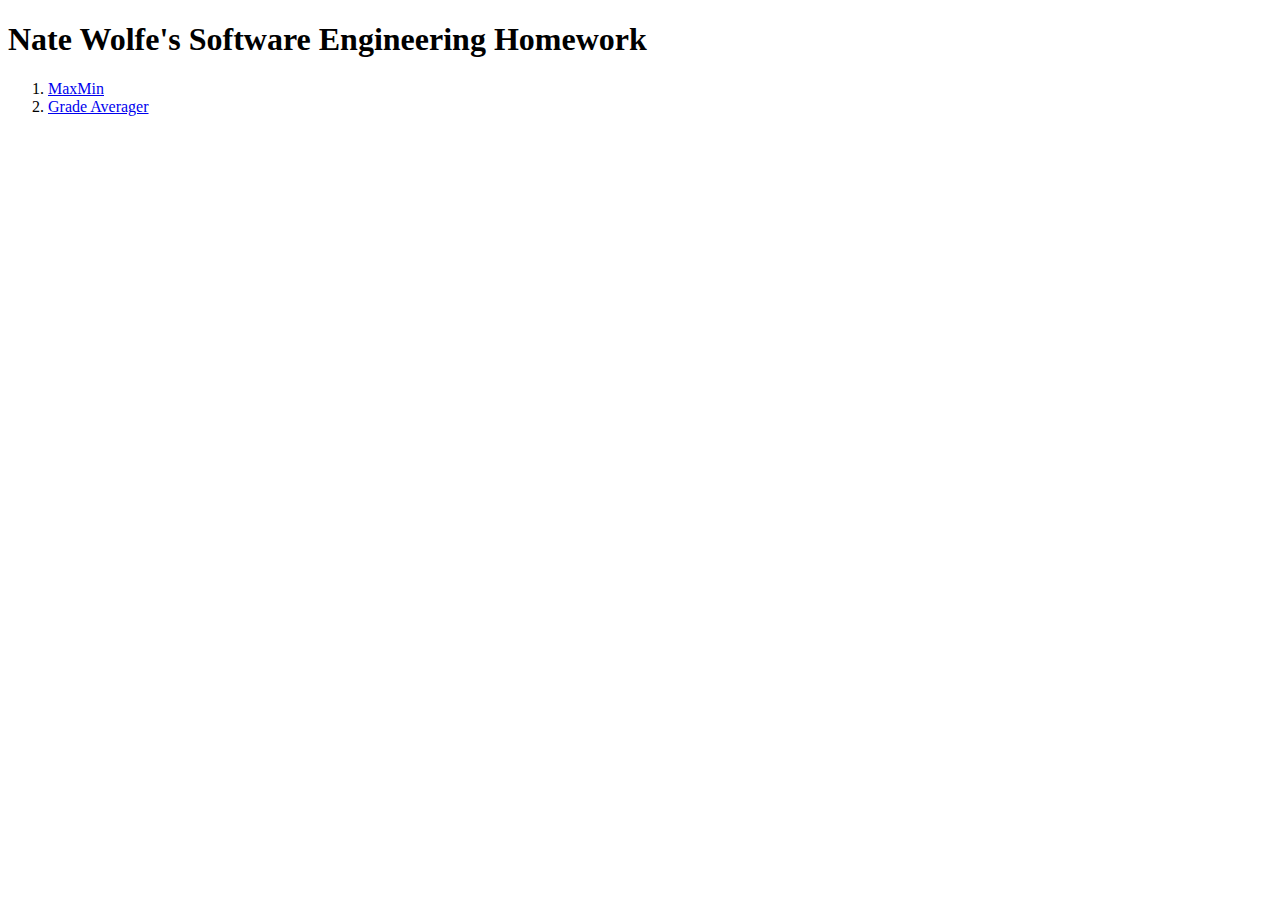
<file: index.html>
<!DOCTYPE html>
<html>
	<head>
		<title>Nate Wolfe's Software Engineering Homework</title>
		<meta charset='utf-8'/>
		<!--<link rel="stylesheet" href="/.style.css"/>-->
	</head>
	<body>
		<h1>Nate Wolfe's Software Engineering Homework</h1> 
		<ol>
			<li><a href='./HW1/index.html'>MaxMin</a></li>
			<li><a href='./HW2/index.html'>Grade Averager</a></li>
		</ol>
	</body>
</html>
</file>
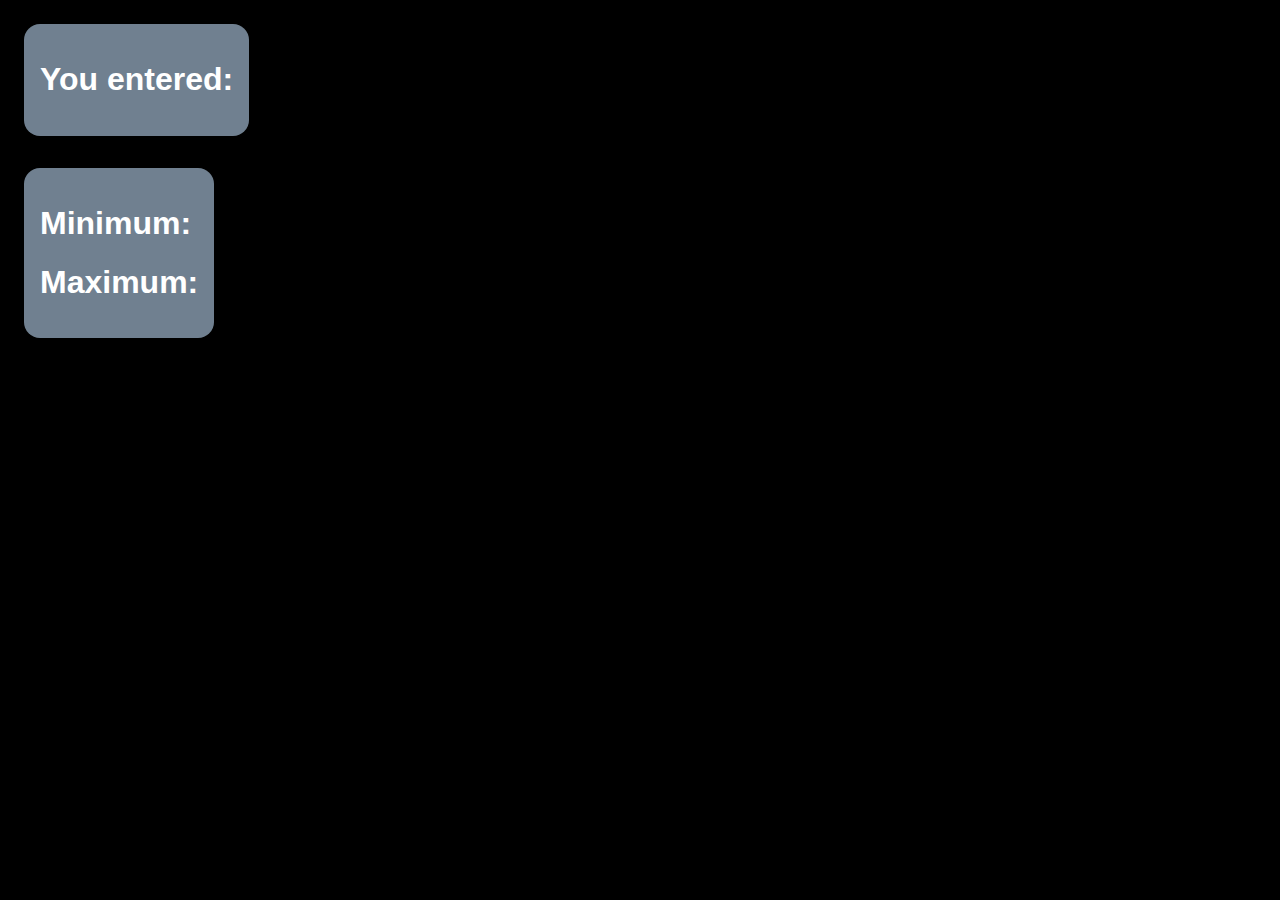
<file: HW1/index.html>
<html>
    <head>
        <title>MaxMin</title>
        <meta charset="utf-8"/>
        <link rel="stylesheet" href="./main.css"/>
    </head>
    <body>
        <div class="card">
            <h1>You entered: </h1>
            <p id="input"></p>
        </div>
        
        <div class="card">
            <h1>Minimum: </h1>
            <p id="displayMin"></p>
            <h1>Maximum: </h1>
            <p id="displayMax"></p>
        </div>
        <script src="./main.js"></script>
    </body>
</html>
</file>
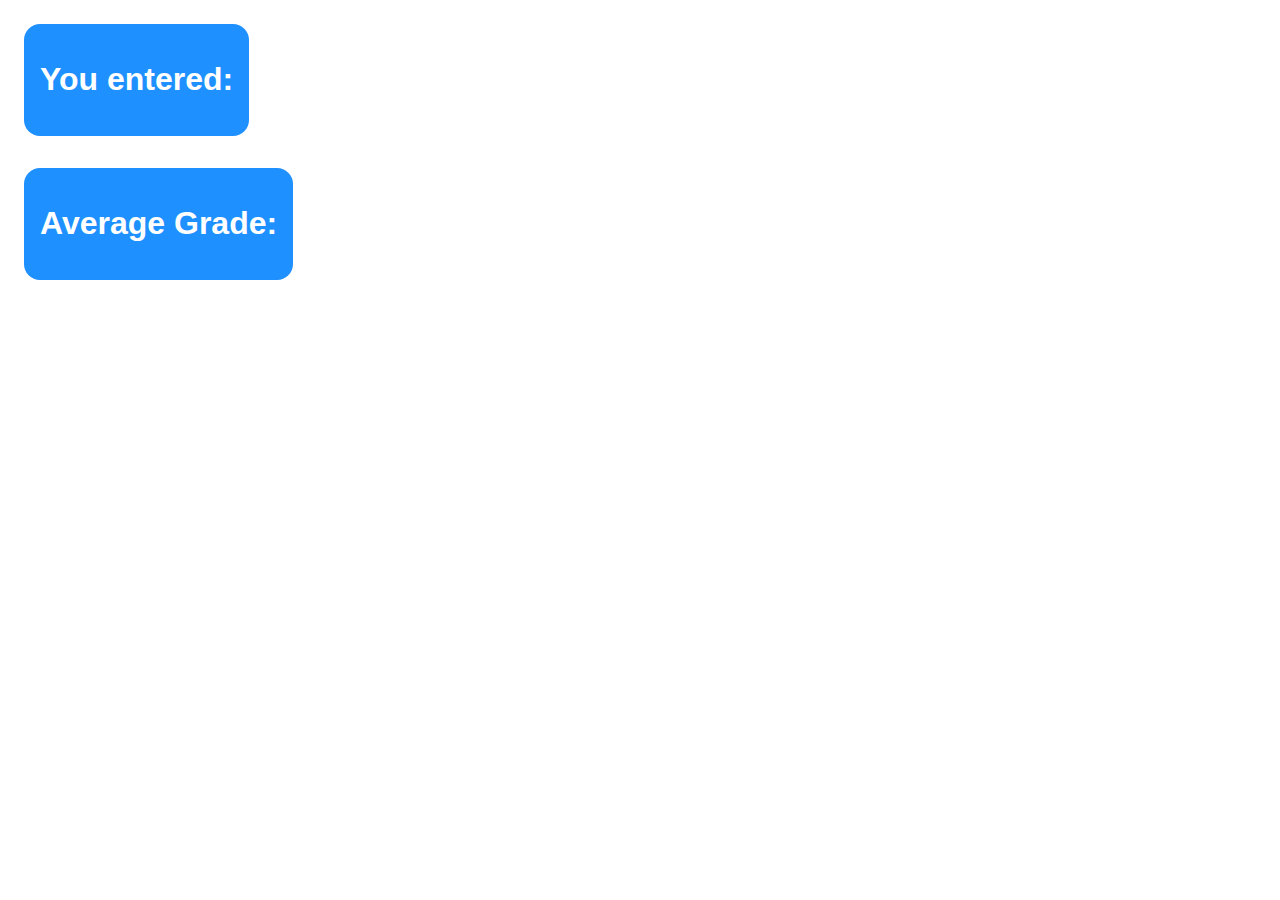
<file: HW2/index.html>
<html>
    <head>
        <title>GradeAverager</title>
        <meta charset="utf-8"/>
        <link rel="stylesheet" href="./main.css"/>
    </head>
    <body>
        <div class="card">
            <h1>You entered: </h1>
            <p id="input"></p>
        </div>
        
        <div class="card">
            <h1>Average Grade:</h1>
            <p id="displayAvg"></p>
        </div>
        <script src="./main.js"></script>
    </body>
</html>
</file>
<file: HW1/main.css>
body {
    background: black;
    font-family: 'Roboto', sans-serif;
    display: flex;
    flex-direction: column;
    justify-content: center;
}

.card {
    background: slategray;
    color:white;
    display: inline-block;
    padding: 1em;
    margin: 1em;
    border-radius: 1em;
    max-width: fit-content;
}
</file>
<file: HW2/main.css>
body {
    background: eggshell;
    font-family: 'Roboto', sans-serif;
    display: flex;
    flex-direction: column;
    justify-content: center;
}

.card {
    background: dodgerblue;
    color: white;
    display: inline-block;
    padding: 1em;
    margin: 1em;
    border-radius: 1em;
    max-width: fit-content;
}
</file>
